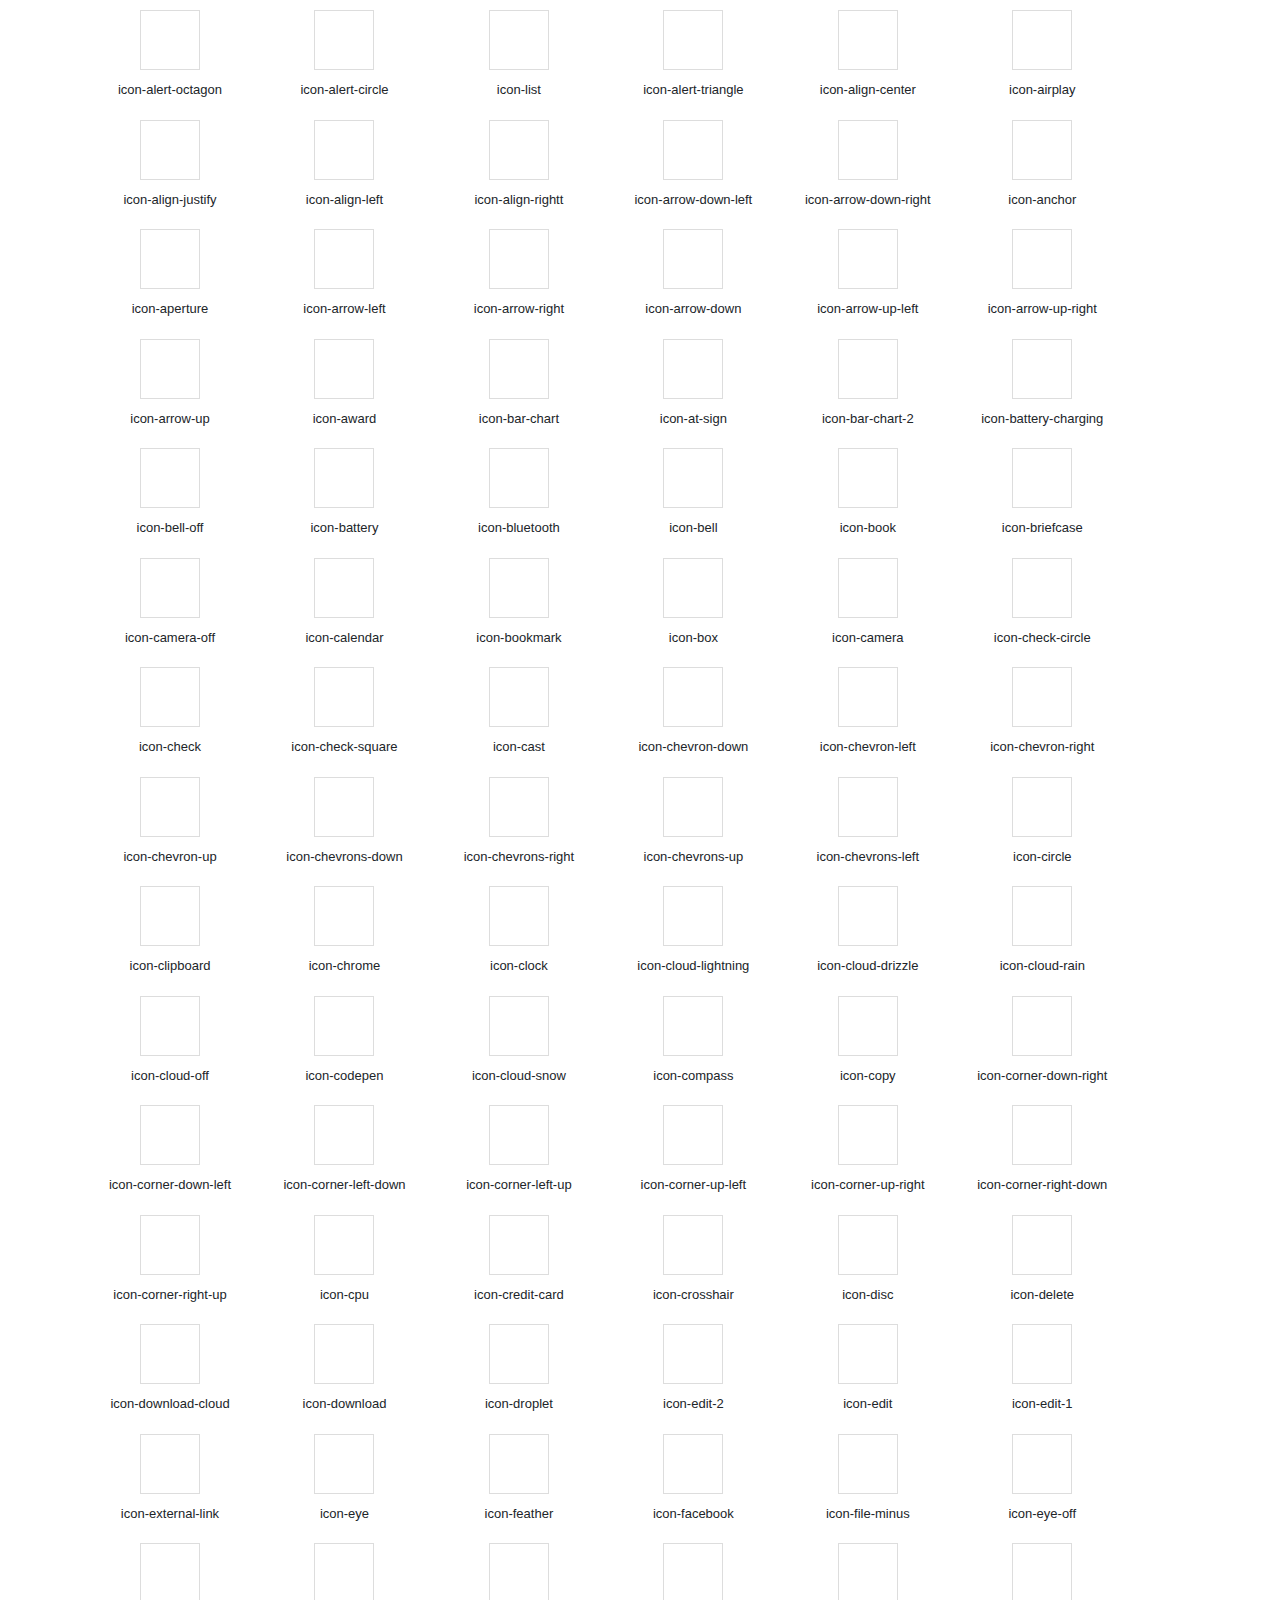
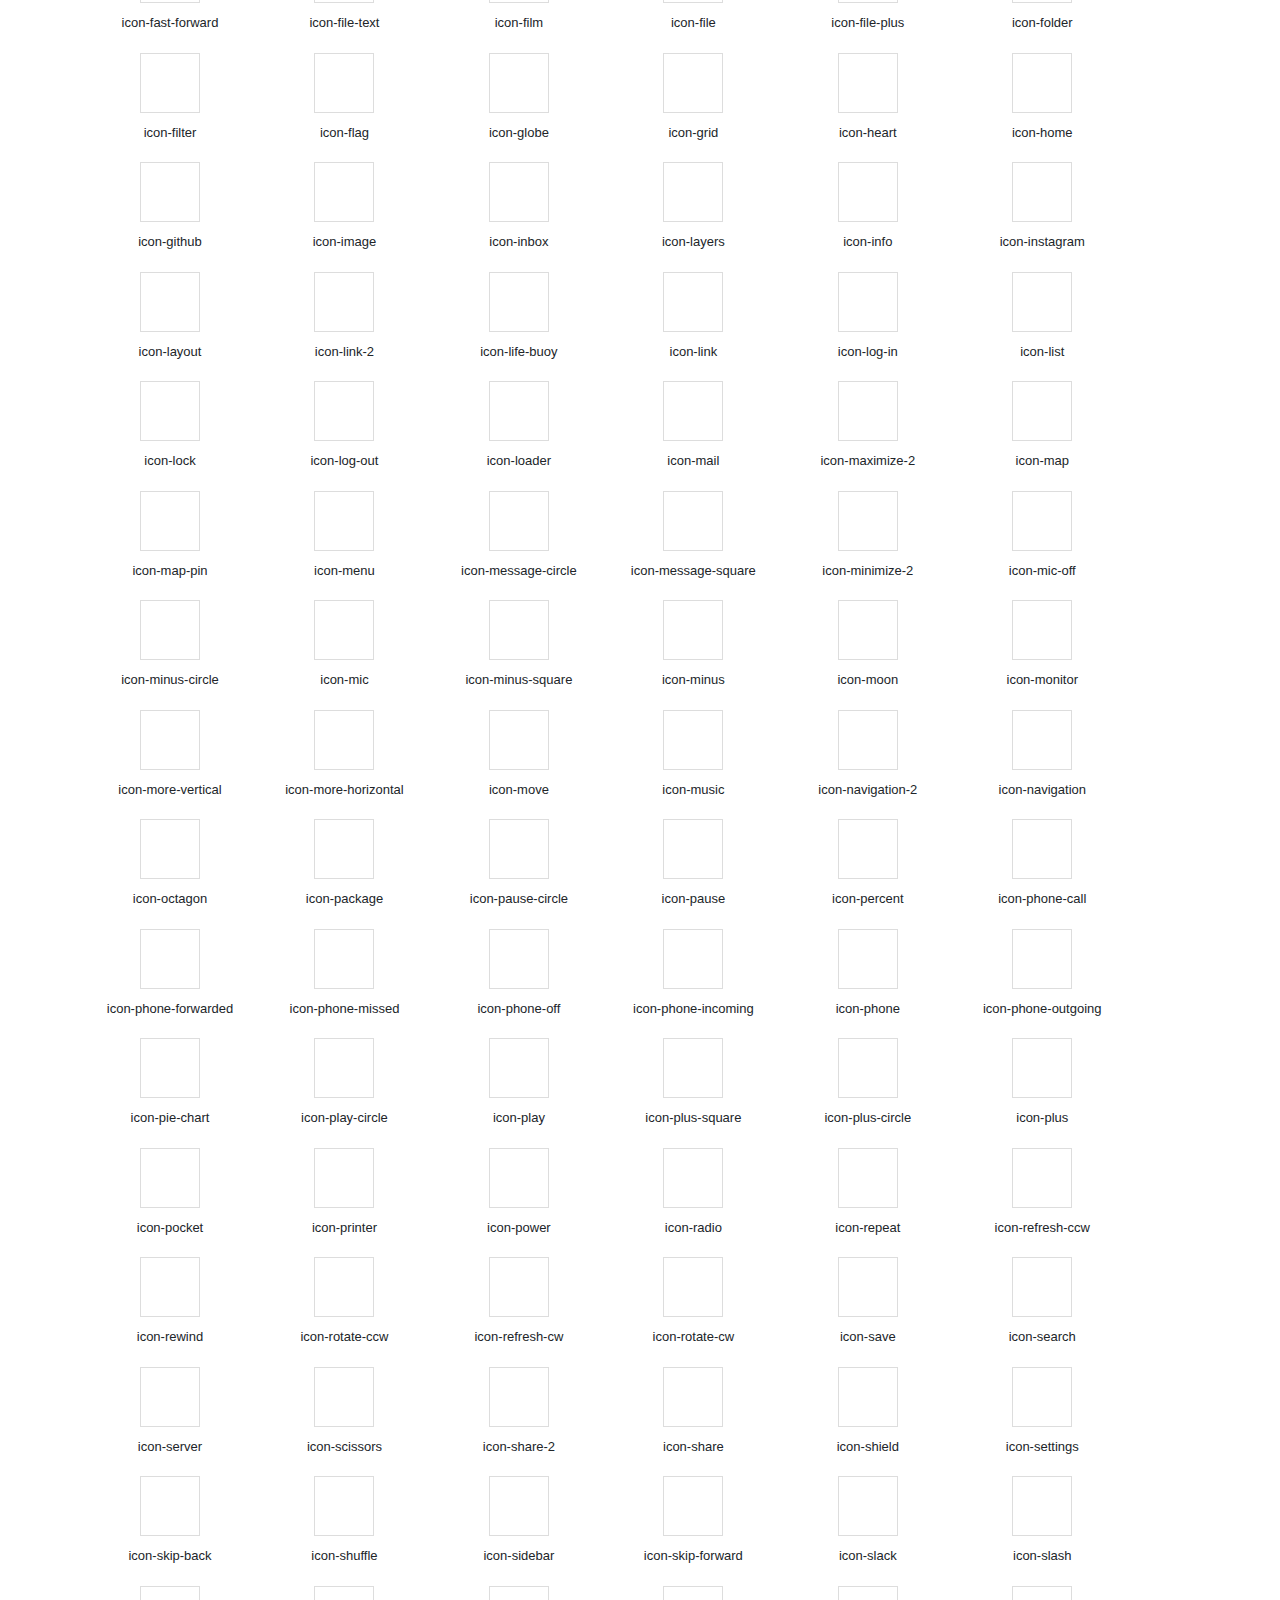
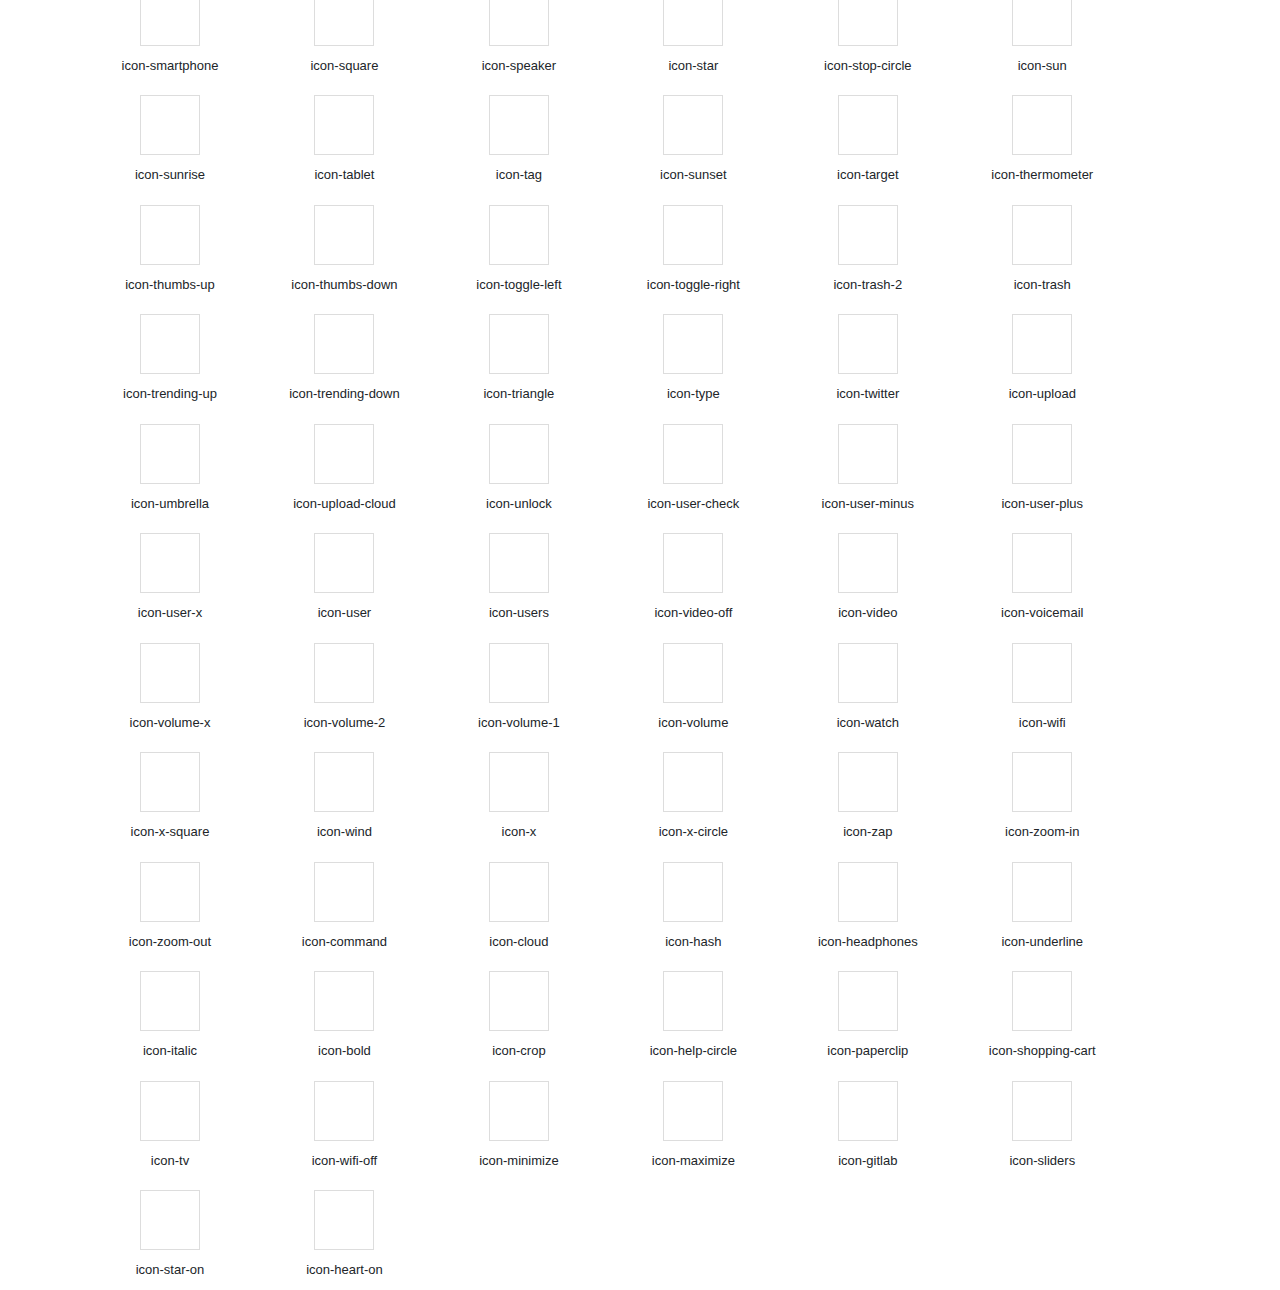
<file: css/feather.html>
﻿<!DOCTYPE html>
<html>
<head>
    <meta charset="utf-8" />
    <title>feather icon</title>
    <meta name="viewport" content="width=device-width, initial-scale=1.0, user-scalable=0, minimal-ui">
    <meta http-equiv="X-UA-Compatible" content="IE=edge" />

    <link href="bootstrap.min.css" rel="stylesheet" />
    <link href="feather.css" rel="stylesheet" />
    <style>
        .iconBox {
            text-align: center;
            width: 150px;
            margin: 10px;
            display: inline-block;
        }

            .iconBox i {
                font-size: 36px;
                border: 1px solid #ddd;
                display: block;
                width: 60px;
                height: 60px;
                text-align: center;
                margin: auto;
            }

            .iconBox span {
                display: block;
                margin-top: 10px;
                font-size:13px;
            }

            .iconBox i {
                position: relative
            }

                .iconBox i:before {
                    position: absolute;
                    top: 50%;
                    left: 50%;
                    -webkit-transform: translate(-50%, -50%);
                    -ms-transform: translate(-50%, -50%);
                    transform: translate(-50%, -50%);
                }
    </style>
</head>
<body>
    <div class="container">
        <div class="iconBox">
            <i class="feather icon-alert-octagon"></i>
            <span>icon-alert-octagon</span>
        </div>

        <div class="iconBox">
            <i class="feather icon-alert-circle"></i>
            <span>icon-alert-circle</span>
        </div>

        <div class="iconBox">
            <i class="feather icon-activity"></i>
            <span>icon-list</span>
        </div>

        <div class="iconBox">
            <i class="feather icon-alert-triangle"></i>
            <span>icon-alert-triangle</span>
        </div>

        <div class="iconBox">
            <i class="feather icon-align-center"></i>
            <span>icon-align-center</span>
        </div>

        <div class="iconBox">
            <i class="feather icon-airplay"></i>
            <span>icon-airplay</span>
        </div>

        <div class="iconBox">
            <i class="feather icon-align-justify"></i>
            <span>icon-align-justify</span>
        </div>

        <div class="iconBox">
            <i class="feather icon-align-left"></i>
            <span>icon-align-left</span>
        </div>

        <div class="iconBox">
            <i class="feather icon-align-right"></i>
            <span>icon-align-rightt</span>
        </div>

        <div class="iconBox">
            <i class="feather icon-arrow-down-left"></i>
            <span>icon-arrow-down-left</span>
        </div>

        <div class="iconBox">
            <i class="feather icon-arrow-down-right"></i>
            <span>icon-arrow-down-right</span>
        </div>

        <div class="iconBox">
            <i class="feather icon-anchor"></i>
            <span>icon-anchor</span>
        </div>

        <div class="iconBox">
            <i class="feather icon-aperture"></i>
            <span>icon-aperture</span>
        </div>

        <div class="iconBox">
            <i class="feather icon-arrow-left"></i>
            <span>icon-arrow-left</span>
        </div>

        <div class="iconBox">
            <i class="feather icon-arrow-right"></i>
            <span>icon-arrow-right</span>
        </div>

        <div class="iconBox">
            <i class="feather icon-arrow-down"></i>
            <span>icon-arrow-down</span>
        </div>

        <div class="iconBox">
            <i class="feather icon-arrow-up-left"></i>
            <span>icon-arrow-up-left</span>
        </div>

        <div class="iconBox">
            <i class="feather icon-arrow-up-right"></i>
            <span>icon-arrow-up-right</span>
        </div>

        <div class="iconBox">
            <i class="feather icon-arrow-up"></i>
            <span>icon-arrow-up</span>
        </div>

        <div class="iconBox">
            <i class="feather icon-award"></i>
            <span>icon-award</span>
        </div>

        <div class="iconBox">
            <i class="feather icon-bar-chart"></i>
            <span>icon-bar-chart</span>
        </div>

        <div class="iconBox">
            <i class="feather icon-at-sign"></i>
            <span>icon-at-sign</span>
        </div>

        <div class="iconBox">
            <i class="feather icon-bar-chart-2"></i>
            <span>icon-bar-chart-2</span>
        </div>

        <div class="iconBox">
            <i class="feather icon-battery-charging"></i>
            <span>icon-battery-charging</span>
        </div>

        <div class="iconBox">
            <i class="feather icon-bell-off"></i>
            <span>icon-bell-off</span>
        </div>

        <div class="iconBox">
            <i class="feather icon-battery"></i>
            <span>icon-battery</span>
        </div>

        <div class="iconBox">
            <i class="feather icon-bluetooth"></i>
            <span>icon-bluetooth</span>
        </div>

        <div class="iconBox">
            <i class="feather icon-bell"></i>
            <span>icon-bell</span>
        </div>

        <div class="iconBox">
            <i class="feather icon-book"></i>
            <span>icon-book</span>
        </div>

        <div class="iconBox">
            <i class="feather icon-briefcase"></i>
            <span>icon-briefcase</span>
        </div>

        <div class="iconBox">
            <i class="feather icon-camera-off"></i>
            <span>icon-camera-off</span>
        </div>

        <div class="iconBox">
            <i class="feather icon-calendar"></i>
            <span>icon-calendar</span>
        </div>

        <div class="iconBox">
            <i class="feather icon-bookmark"></i>
            <span>icon-bookmark</span>
        </div>

        <div class="iconBox">
            <i class="feather icon-box"></i>
            <span>icon-box</span>
        </div>

        <div class="iconBox">
            <i class="feather icon-camera"></i>
            <span>icon-camera</span>
        </div>

        <div class="iconBox">
            <i class="feather icon-check-circle"></i>
            <span>icon-check-circle</span>
        </div>

        <div class="iconBox">
            <i class="feather icon-check"></i>
            <span>icon-check</span>
        </div>

        <div class="iconBox">
            <i class="feather icon-check-square"></i>
            <span>icon-check-square</span>
        </div>

        <div class="iconBox">
            <i class="feather icon-cast"></i>
            <span>icon-cast</span>
        </div>

        <div class="iconBox">
            <i class="feather icon-chevron-down"></i>
            <span>icon-chevron-down</span>
        </div>

        <div class="iconBox">
            <i class="feather icon-chevron-left"></i>
            <span>icon-chevron-left</span>
        </div>

        <div class="iconBox">
            <i class="feather icon-chevron-right"></i>
            <span>icon-chevron-right</span>
        </div>

        <div class="iconBox">
            <i class="feather icon-chevron-up"></i>
            <span>icon-chevron-up</span>
        </div>

        <div class="iconBox">
            <i class="feather icon-chevrons-down"></i>
            <span>icon-chevrons-down</span>
        </div>

        <div class="iconBox">
            <i class="feather icon-chevrons-right"></i>
            <span>icon-chevrons-right</span>
        </div>

        <div class="iconBox">
            <i class="feather icon-chevrons-up"></i>
            <span>icon-chevrons-up</span>
        </div>

        <div class="iconBox">
            <i class="feather icon-chevrons-left"></i>
            <span>icon-chevrons-left</span>
        </div>

        <div class="iconBox">
            <i class="feather icon-circle"></i>
            <span>icon-circle</span>
        </div>

        <div class="iconBox">
            <i class="feather icon-clipboard"></i>
            <span>icon-clipboard</span>
        </div>

        <div class="iconBox">
            <i class="feather icon-chrome"></i>
            <span>icon-chrome</span>
        </div>

        <div class="iconBox">
            <i class="feather icon-clock"></i>
            <span>icon-clock</span>
        </div>

        <div class="iconBox">
            <i class="feather icon-cloud-lightning"></i>
            <span>icon-cloud-lightning</span>
        </div>

        <div class="iconBox">
            <i class="feather icon-cloud-drizzle"></i>
            <span>icon-cloud-drizzle</span>
        </div>

        <div class="iconBox">
            <i class="feather icon-cloud-rain"></i>
            <span>icon-cloud-rain</span>
        </div>

        <div class="iconBox">
            <i class="feather icon-cloud-off"></i>
            <span>icon-cloud-off</span>
        </div>

        <div class="iconBox">
            <i class="feather icon-codepen"></i>
            <span>icon-codepen</span>
        </div>

        <div class="iconBox">
            <i class="feather icon-cloud-snow"></i>
            <span>icon-cloud-snow</span>
        </div>

        <div class="iconBox">
            <i class="feather icon-compass"></i>
            <span>icon-compass</span>
        </div>

        <div class="iconBox">
            <i class="feather icon-copy"></i>
            <span>icon-copy</span>
        </div>

        <div class="iconBox">
            <i class="feather icon-corner-down-right"></i>
            <span>icon-corner-down-right</span>
        </div>

        <div class="iconBox">
            <i class="feather icon-corner-down-left"></i>
            <span>icon-corner-down-left</span>
        </div>

        <div class="iconBox">
            <i class="feather icon-corner-left-down"></i>
            <span>icon-corner-left-down</span>
        </div>

        <div class="iconBox">
            <i class="feather icon-corner-left-up"></i>
            <span>icon-corner-left-up</span>
        </div>

        <div class="iconBox">
            <i class="feather icon-corner-up-left"></i>
            <span>icon-corner-up-left</span>
        </div>

        <div class="iconBox">
            <i class="feather icon-corner-up-right"></i>
            <span>icon-corner-up-right</span>
        </div>

        <div class="iconBox">
            <i class="feather icon-corner-right-down"></i>
            <span>icon-corner-right-down</span>
        </div>

        <div class="iconBox">
            <i class="feather icon-corner-right-up"></i>
            <span>icon-corner-right-up</span>
        </div>

        <div class="iconBox">
            <i class="feather icon-cpu"></i>
            <span>icon-cpu</span>
        </div>

        <div class="iconBox">
            <i class="feather icon-credit-card"></i>
            <span>icon-credit-card</span>
        </div>

        <div class="iconBox">
            <i class="feather icon-crosshair"></i>
            <span>icon-crosshair</span>
        </div>

        <div class="iconBox">
            <i class="feather icon-disc"></i>
            <span>icon-disc</span>
        </div>

        <div class="iconBox">
            <i class="feather icon-delete"></i>
            <span>icon-delete</span>
        </div>

        <div class="iconBox">
            <i class="feather icon-download-cloud"></i>
            <span>icon-download-cloud</span>
        </div>

        <div class="iconBox">
            <i class="feather icon-download"></i>
            <span>icon-download</span>
        </div>

        <div class="iconBox">
            <i class="feather icon-droplet"></i>
            <span>icon-droplet</span>
        </div>

        <div class="iconBox">
            <i class="feather icon-edit-2"></i>
            <span>icon-edit-2</span>
        </div>

        <div class="iconBox">
            <i class="feather icon-edit"></i>
            <span>icon-edit</span>
        </div>

        <div class="iconBox">
            <i class="feather icon-edit-1"></i>
            <span>icon-edit-1</span>
        </div>

        <div class="iconBox">
            <i class="feather icon-external-link"></i>
            <span>icon-external-link</span>
        </div>

        <div class="iconBox">
            <i class="feather icon-eye"></i>
            <span>icon-eye</span>
        </div>

        <div class="iconBox">
            <i class="feather icon-feather"></i>
            <span>icon-feather</span>
        </div>

        <div class="iconBox">
            <i class="feather icon-facebook"></i>
            <span>icon-facebook</span>
        </div>

        <div class="iconBox">
            <i class="feather icon-file-minus"></i>
            <span>icon-file-minus</span>
        </div>

        <div class="iconBox">
            <i class="feather icon-eye-off"></i>
            <span>icon-eye-off</span>
        </div>

        <div class="iconBox">
            <i class="feather icon-fast-forward"></i>
            <span>icon-fast-forward</span>
        </div>

        <div class="iconBox">
            <i class="feather icon-file-text"></i>
            <span>icon-file-text</span>
        </div>

        <div class="iconBox">
            <i class="feather icon-film"></i>
            <span>icon-film</span>
        </div>
        <div class="iconBox">
            <i class="feather icon-file"></i>
            <span>icon-file</span>
        </div>

        <div class="iconBox">
            <i class="feather icon-file-plus"></i>
            <span>icon-file-plus</span>
        </div>

        <div class="iconBox">
            <i class="feather icon-folder"></i>
            <span>icon-folder</span>
        </div>

        <div class="iconBox">
            <i class="feather icon-filter"></i>
            <span>icon-filter</span>
        </div>
        <div class="iconBox">
            <i class="feather icon-flag"></i>
            <span>icon-flag</span>
        </div>

        <div class="iconBox">
            <i class="feather icon-globe"></i>
            <span>icon-globe</span>
        </div>

        <div class="iconBox">
            <i class="feather icon-grid"></i>
            <span>icon-grid</span>
        </div>

        <div class="iconBox">
            <i class="feather icon-heart"></i>
            <span>icon-heart</span>
        </div>
        <div class="iconBox">
            <i class="feather icon-home"></i>
            <span>icon-home</span>
        </div>

        <div class="iconBox">
            <i class="feather icon-github"></i>
            <span>icon-github</span>
        </div>

        <div class="iconBox">
            <i class="feather icon-image"></i>
            <span>icon-image</span>
        </div>

        <div class="iconBox">
            <i class="feather icon-inbox"></i>
            <span>icon-inbox</span>
        </div>
        <div class="iconBox">
            <i class="feather icon-layers"></i>
            <span>icon-layers</span>
        </div>

        <div class="iconBox">
            <i class="feather icon-info"></i>
            <span>icon-info</span>
        </div>

        <div class="iconBox">
            <i class="feather icon-instagram"></i>
            <span>icon-instagram</span>
        </div>

        <div class="iconBox">
            <i class="feather icon-layout"></i>
            <span>icon-layout</span>
        </div>
        <div class="iconBox">
            <i class="feather icon-link-2"></i>
            <span>icon-link-2</span>
        </div>

        <div class="iconBox">
            <i class="feather icon-life-buoy"></i>
            <span>icon-life-buoy</span>
        </div>

        <div class="iconBox">
            <i class="feather icon-link"></i>
            <span>icon-link</span>
        </div>

        <div class="iconBox">
            <i class="feather icon-log-in"></i>
            <span>icon-log-in</span>
        </div>
        <div class="iconBox">
            <i class="feather icon-list"></i>
            <span>icon-list</span>
        </div>

        <div class="iconBox">
            <i class="feather icon-lock"></i>
            <span>icon-lock</span>
        </div>

        <div class="iconBox">
            <i class="feather icon-log-out"></i>
            <span>icon-log-out</span>
        </div>

        <div class="iconBox">
            <i class="feather icon-loader"></i>
            <span>icon-loader</span>
        </div>
        <div class="iconBox">
            <i class="feather icon-mail"></i>
            <span>icon-mail</span>
        </div>

        <div class="iconBox">
            <i class="feather icon-maximize-2"></i>
            <span>icon-maximize-2</span>
        </div>

        <div class="iconBox">
            <i class="feather icon-map"></i>
            <span>icon-map</span>
        </div>

        <div class="iconBox">
            <i class="feather icon-map-pin"></i>
            <span>icon-map-pin</span>
        </div>
        <div class="iconBox">
            <i class="feather icon-menu"></i>
            <span>icon-menu</span>
        </div>

        <div class="iconBox">
            <i class="feather icon-message-circle"></i>
            <span>icon-message-circle</span>
        </div>

        <div class="iconBox">
            <i class="feather icon-message-square"></i>
            <span>icon-message-square</span>
        </div>

        <div class="iconBox">
            <i class="feather icon-minimize-2"></i>
            <span>icon-minimize-2</span>
        </div>
        <div class="iconBox">
            <i class="feather icon-mic-off"></i>
            <span>icon-mic-off</span>
        </div>

        <div class="iconBox">
            <i class="feather icon-minus-circle"></i>
            <span>icon-minus-circle</span>
        </div>

        <div class="iconBox">
            <i class="feather icon-mic"></i>
            <span>icon-mic</span>
        </div>

        <div class="iconBox">
            <i class="feather icon-minus-square"></i>
            <span>icon-minus-square</span>
        </div>
        <div class="iconBox">
            <i class="feather icon-minus"></i>
            <span>icon-minus</span>
        </div>

        <div class="iconBox">
            <i class="feather icon-moon"></i>
            <span>icon-moon</span>
        </div>

        <div class="iconBox">
            <i class="feather icon-monitor"></i>
            <span>icon-monitor</span>
        </div>

        <div class="iconBox">
            <i class="feather icon-more-vertical"></i>
            <span>icon-more-vertical</span>
        </div>
        <div class="iconBox">
            <i class="feather icon-more-horizontal"></i>
            <span>icon-more-horizontal</span>
        </div>

        <div class="iconBox">
            <i class="feather icon-move"></i>
            <span>icon-move</span>
        </div>

        <div class="iconBox">
            <i class="feather icon-music"></i>
            <span>icon-music</span>
        </div>

        <div class="iconBox">
            <i class="feather icon-navigation-2"></i>
            <span>icon-navigation-2</span>
        </div>
        <div class="iconBox">
            <i class="feather icon-navigation"></i>
            <span>icon-navigation</span>
        </div>

        <div class="iconBox">
            <i class="feather icon-octagon"></i>
            <span>icon-octagon</span>
        </div>

        <div class="iconBox">
            <i class="feather icon-package"></i>
            <span>icon-package</span>
        </div>

        <div class="iconBox">
            <i class="feather icon-pause-circle"></i>
            <span>icon-pause-circle</span>
        </div>
        <div class="iconBox">
            <i class="feather icon-pause"></i>
            <span>icon-pause</span>
        </div>

        <div class="iconBox">
            <i class="feather icon-percent"></i>
            <span>icon-percent</span>
        </div>

        <div class="iconBox">
            <i class="feather icon-phone-call"></i>
            <span>icon-phone-call</span>
        </div>

        <div class="iconBox">
            <i class="feather icon-phone-forwarded"></i>
            <span>icon-phone-forwarded</span>
        </div>
        <div class="iconBox">
            <i class="feather icon-phone-missed"></i>
            <span>icon-phone-missed</span>
        </div>

        <div class="iconBox">
            <i class="feather icon-phone-off"></i>
            <span>icon-phone-off</span>
        </div>

        <div class="iconBox">
            <i class="feather icon-phone-incoming"></i>
            <span>icon-phone-incoming</span>
        </div>

        <div class="iconBox">
            <i class="feather icon-phone"></i>
            <span>icon-phone</span>
        </div>
        <div class="iconBox">
            <i class="feather icon-phone-outgoing"></i>
            <span>icon-phone-outgoing</span>
        </div>

        <div class="iconBox">
            <i class="feather icon-pie-chart"></i>
            <span>icon-pie-chart</span>
        </div>

        <div class="iconBox">
            <i class="feather icon-play-circle"></i>
            <span>icon-play-circle</span>
        </div>

        <div class="iconBox">
            <i class="feather icon-play"></i>
            <span>icon-play</span>
        </div>
        <div class="iconBox">
            <i class="feather icon-plus-square"></i>
            <span>icon-plus-square</span>
        </div>

        <div class="iconBox">
            <i class="feather icon-plus-circle"></i>
            <span>icon-plus-circle</span>
        </div>

        <div class="iconBox">
            <i class="feather icon-plus"></i>
            <span>icon-plus</span>
        </div>

        <div class="iconBox">
            <i class="feather icon-pocket"></i>
            <span>icon-pocket</span>
        </div>
        <div class="iconBox">
            <i class="feather icon-printer"></i>
            <span>icon-printer</span>
        </div>

        <div class="iconBox">
            <i class="feather icon-power"></i>
            <span>icon-power</span>
        </div>

        <div class="iconBox">
            <i class="feather icon-radio"></i>
            <span>icon-radio</span>
        </div>

        <div class="iconBox">
            <i class="feather icon-repeat"></i>
            <span>icon-repeat</span>
        </div>
        <div class="iconBox">
            <i class="feather icon-refresh-ccw"></i>
            <span>icon-refresh-ccw</span>
        </div>

        <div class="iconBox">
            <i class="feather icon-rewind"></i>
            <span>icon-rewind</span>
        </div>

        <div class="iconBox">
            <i class="feather icon-rotate-ccw"></i>
            <span>icon-rotate-ccw</span>
        </div>

        <div class="iconBox">
            <i class="feather icon-refresh-cw"></i>
            <span>icon-refresh-cw</span>
        </div>
        <div class="iconBox">
            <i class="feather icon-rotate-cw"></i>
            <span>icon-rotate-cw</span>
        </div>

        <div class="iconBox">
            <i class="feather icon-save"></i>
            <span>icon-save</span>
        </div>

        <div class="iconBox">
            <i class="feather icon-search"></i>
            <span>icon-search</span>
        </div>

        <div class="iconBox">
            <i class="feather icon-server"></i>
            <span>icon-server</span>
        </div>
        <div class="iconBox">
            <i class="feather icon-scissors"></i>
            <span>icon-scissors</span>
        </div>

        <div class="iconBox">
            <i class="feather icon-share-2"></i>
            <span>icon-share-2</span>
        </div>

        <div class="iconBox">
            <i class="feather icon-share"></i>
            <span>icon-share</span>
        </div>

        <div class="iconBox">
            <i class="feather icon-shield"></i>
            <span>icon-shield</span>
        </div>
        <div class="iconBox">
            <i class="feather icon-settings"></i>
            <span>icon-settings</span>
        </div>

        <div class="iconBox">
            <i class="feather icon-skip-back"></i>
            <span>icon-skip-back</span>
        </div>

        <div class="iconBox">
            <i class="feather icon-shuffle"></i>
            <span>icon-shuffle</span>
        </div>

        <div class="iconBox">
            <i class="feather icon-sidebar"></i>
            <span>icon-sidebar</span>
        </div>
        <div class="iconBox">
            <i class="feather icon-skip-forward"></i>
            <span>icon-skip-forward</span>
        </div>

        <div class="iconBox">
            <i class="feather icon-slack"></i>
            <span>icon-slack</span>
        </div>

        <div class="iconBox">
            <i class="feather icon-slash"></i>
            <span>icon-slash</span>
        </div>

        <div class="iconBox">
            <i class="feather icon-smartphone"></i>
            <span>icon-smartphone</span>
        </div>
        <div class="iconBox">
            <i class="feather icon-square"></i>
            <span>icon-square</span>
        </div>

        <div class="iconBox">
            <i class="feather icon-speaker"></i>
            <span>icon-speaker</span>
        </div>

        <div class="iconBox">
            <i class="feather icon-star"></i>
            <span>icon-star</span>
        </div>

        <div class="iconBox">
            <i class="feather icon-stop-circle"></i>
            <span>icon-stop-circle</span>
        </div>
        <div class="iconBox">
            <i class="feather icon-sun"></i>
            <span>icon-sun</span>
        </div>

        <div class="iconBox">
            <i class="feather icon-sunrise"></i>
            <span>icon-sunrise</span>
        </div>

        <div class="iconBox">
            <i class="feather icon-tablet"></i>
            <span>icon-tablet</span>
        </div>

        <div class="iconBox">
            <i class="feather icon-tag"></i>
            <span>icon-tag</span>
        </div>
        <div class="iconBox">
            <i class="feather icon-sunset"></i>
            <span>icon-sunset</span>
        </div>

        <div class="iconBox">
            <i class="feather icon-target"></i>
            <span>icon-target</span>
        </div>

        <div class="iconBox">
            <i class="feather icon-thermometer"></i>
            <span>icon-thermometer</span>
        </div>

        <div class="iconBox">
            <i class="feather icon-thumbs-up"></i>
            <span>icon-thumbs-up</span>
        </div>
        <div class="iconBox">
            <i class="feather icon-thumbs-down"></i>
            <span>icon-thumbs-down</span>
        </div>

        <div class="iconBox">
            <i class="feather icon-toggle-left"></i>
            <span>icon-toggle-left</span>
        </div>

        <div class="iconBox">
            <i class="feather icon-toggle-right"></i>
            <span>icon-toggle-right</span>
        </div>

        <div class="iconBox">
            <i class="feather icon-trash-2"></i>
            <span>icon-trash-2</span>
        </div>
        <div class="iconBox">
            <i class="feather icon-trash"></i>
            <span>icon-trash</span>
        </div>

        <div class="iconBox">
            <i class="feather icon-trending-up"></i>
            <span>icon-trending-up</span>
        </div>

        <div class="iconBox">
            <i class="feather icon-trending-down"></i>
            <span>icon-trending-down</span>
        </div>

        <div class="iconBox">
            <i class="feather icon-triangle"></i>
            <span>icon-triangle</span>
        </div>
        <div class="iconBox">
            <i class="feather icon-type"></i>
            <span>icon-type</span>
        </div>

        <div class="iconBox">
            <i class="feather icon-twitter"></i>
            <span>icon-twitter</span>
        </div>

        <div class="iconBox">
            <i class="feather icon-upload"></i>
            <span>icon-upload</span>
        </div>

        <div class="iconBox">
            <i class="feather icon-umbrella"></i>
            <span>icon-umbrella</span>
        </div>
        <div class="iconBox">
            <i class="feather icon-upload-cloud"></i>
            <span>icon-upload-cloud</span>
        </div>

        <div class="iconBox">
            <i class="feather icon-unlock"></i>
            <span>icon-unlock</span>
        </div>

        <div class="iconBox">
            <i class="feather icon-user-check"></i>
            <span>icon-user-check</span>
        </div>

        <div class="iconBox">
            <i class="feather icon-user-minus"></i>
            <span>icon-user-minus</span>
        </div>
        <div class="iconBox">
            <i class="feather icon-user-plus"></i>
            <span>icon-user-plus</span>
        </div>

        <div class="iconBox">
            <i class="feather icon-user-x"></i>
            <span>icon-user-x</span>
        </div>

        <div class="iconBox">
            <i class="feather icon-user"></i>
            <span>icon-user</span>
        </div>

        <div class="iconBox">
            <i class="feather icon-users"></i>
            <span>icon-users</span>
        </div>
        <div class="iconBox">
            <i class="feather icon-video-off"></i>
            <span>icon-video-off</span>
        </div>

        <div class="iconBox">
            <i class="feather icon-video"></i>
            <span>icon-video</span>
        </div>

        <div class="iconBox">
            <i class="feather icon-voicemail"></i>
            <span>icon-voicemail</span>
        </div>

        <div class="iconBox">
            <i class="feather icon-volume-x"></i>
            <span>icon-volume-x</span>
        </div>

        <div class="iconBox">
            <i class="feather icon-volume-2"></i>
            <span>icon-volume-2</span>
        </div>

        <div class="iconBox">
            <i class="feather icon-volume-1"></i>
            <span>icon-volume-1</span>
        </div>

        <div class="iconBox">
            <i class="feather icon-volume"></i>
            <span>icon-volume</span>
        </div>

        <div class="iconBox">
            <i class="feather icon-watch"></i>
            <span>icon-watch</span>
        </div>

        <div class="iconBox">
            <i class="feather icon-wifi"></i>
            <span>icon-wifi</span>
        </div>

        <div class="iconBox">
            <i class="feather icon-x-square"></i>
            <span>icon-x-square</span>
        </div>

        <div class="iconBox">
            <i class="feather icon-wind"></i>
            <span>icon-wind</span>
        </div>

        <div class="iconBox">
            <i class="feather icon-x"></i>
            <span>icon-x</span>
        </div>

        <div class="iconBox">
            <i class="feather icon-x-circle"></i>
            <span>icon-x-circle</span>
        </div>

        <div class="iconBox">
            <i class="feather icon-zap"></i>
            <span>icon-zap</span>
        </div>

        <div class="iconBox">
            <i class="feather icon-zoom-in"></i>
            <span>icon-zoom-in</span>
        </div>

        <div class="iconBox">
            <i class="feather icon-zoom-out"></i>
            <span>icon-zoom-out</span>
        </div>

        <div class="iconBox">
            <i class="feather icon-command"></i>
            <span>icon-command</span>
        </div>

        <div class="iconBox">
            <i class="feather icon-cloud"></i>
            <span>icon-cloud</span>
        </div>

        <div class="iconBox">
            <i class="feather icon-hash"></i>
            <span>icon-hash</span>
        </div>

        <div class="iconBox">
            <i class="feather icon-headphones"></i>
            <span>icon-headphones</span>
        </div>

        <div class="iconBox">
            <i class="feather icon-underline"></i>
            <span>icon-underline</span>
        </div>

        <div class="iconBox">
            <i class="feather icon-italic"></i>
            <span>icon-italic</span>
        </div>

        <div class="iconBox">
            <i class="feather icon-bold"></i>
            <span>icon-bold</span>
        </div>

        <div class="iconBox">
            <i class="feather icon-crop"></i>
            <span>icon-crop</span>
        </div>

        <div class="iconBox">
            <i class="feather icon-help-circle"></i>
            <span>icon-help-circle</span>
        </div>

        <div class="iconBox">
            <i class="feather icon-paperclip"></i>
            <span>icon-paperclip</span>
        </div>

        <div class="iconBox">
            <i class="feather icon-shopping-cart"></i>
            <span>icon-shopping-cart</span>
        </div>

        <div class="iconBox">
            <i class="feather icon-tv"></i>
            <span>icon-tv</span>
        </div>

        <div class="iconBox">
            <i class="feather icon-wifi-off"></i>
            <span>icon-wifi-off</span>
        </div>

        <div class="iconBox">
            <i class="feather icon-minimize"></i>
            <span>icon-minimize</span>
        </div>

        <div class="iconBox">
            <i class="feather icon-maximize"></i>
            <span>icon-maximize</span>
        </div>

        <div class="iconBox">
            <i class="feather icon-gitlab"></i>
            <span>icon-gitlab</span>
        </div>

        <div class="iconBox">
            <i class="feather icon-sliders"></i>
            <span>icon-sliders</span>
        </div>

        <div class="iconBox">
            <i class="feather icon-star-on"></i>
            <span>icon-star-on</span>
        </div>

        <div class="iconBox">
            <i class="feather icon-heart-on"></i>
            <span>icon-heart-on</span>
        </div>
    </div>

</body>
</html>
</file>
<file: css/feather.css>
@font-face {
  font-family: "feather";
  src: url('https://colorlib.com//polygon/adminty/files/assets/icon/feather/fonts/feather.eot?t=1501841394106'); /* IE9*/
  src: url('https://colorlib.com//polygon/adminty/files/assets/icon/feather/fonts/feather.eot?t=1501841394106#iefix') format('embedded-opentype'), /* IE6-IE8 */
  url('https://colorlib.com//polygon/adminty/files/assets/icon/feather/fonts/feather.woff?t=1501841394106') format('woff'), /* chrome, firefox */
  url('https://colorlib.com//polygon/adminty/files/assets/icon/feather/fonts/feather.ttf?t=1501841394106') format('truetype'), /* chrome, firefox, opera, Safari, Android, iOS 4.2+*/
  url('https://colorlib.com//polygon/adminty/files/assets/icon/feather/fonts/feather.svg?t=1501841394106#feather') format('svg'); /* iOS 4.1- */
}

.feather {
  /* use !important to prevent issues with browser extensions that change fonts */
  font-family: 'feather' !important;
  speak: none;
  font-style: normal;
  font-weight: normal;
  font-variant: normal;
  text-transform: none;
  line-height: 1;

  /* Better Font Rendering =========== */
  -webkit-font-smoothing: antialiased;
  -moz-osx-font-smoothing: grayscale;
}

.icon-alert-octagon:before { content: "\e81b"; }

.icon-alert-circle:before { content: "\e81c"; }

.icon-activity:before { content: "\e81d"; }

.icon-alert-triangle:before { content: "\e81e"; }

.icon-align-center:before { content: "\e81f"; }

.icon-airplay:before { content: "\e820"; }

.icon-align-justify:before { content: "\e821"; }

.icon-align-left:before { content: "\e822"; }

.icon-align-right:before { content: "\e823"; }

.icon-arrow-down-left:before { content: "\e824"; }

.icon-arrow-down-right:before { content: "\e825"; }

.icon-anchor:before { content: "\e826"; }

.icon-aperture:before { content: "\e827"; }

.icon-arrow-left:before { content: "\e828"; }

.icon-arrow-right:before { content: "\e829"; }

.icon-arrow-down:before { content: "\e82a"; }

.icon-arrow-up-left:before { content: "\e82b"; }

.icon-arrow-up-right:before { content: "\e82c"; }

.icon-arrow-up:before { content: "\e82d"; }

.icon-award:before { content: "\e82e"; }

.icon-bar-chart:before { content: "\e82f"; }

.icon-at-sign:before { content: "\e830"; }

.icon-bar-chart-2:before { content: "\e831"; }

.icon-battery-charging:before { content: "\e832"; }

.icon-bell-off:before { content: "\e833"; }

.icon-battery:before { content: "\e834"; }

.icon-bluetooth:before { content: "\e835"; }

.icon-bell:before { content: "\e836"; }

.icon-book:before { content: "\e837"; }

.icon-briefcase:before { content: "\e838"; }

.icon-camera-off:before { content: "\e839"; }

.icon-calendar:before { content: "\e83a"; }

.icon-bookmark:before { content: "\e83b"; }

.icon-box:before { content: "\e83c"; }

.icon-camera:before { content: "\e83d"; }

.icon-check-circle:before { content: "\e83e"; }

.icon-check:before { content: "\e83f"; }

.icon-check-square:before { content: "\e840"; }

.icon-cast:before { content: "\e841"; }

.icon-chevron-down:before { content: "\e842"; }

.icon-chevron-left:before { content: "\e843"; }

.icon-chevron-right:before { content: "\e844"; }

.icon-chevron-up:before { content: "\e845"; }

.icon-chevrons-down:before { content: "\e846"; }

.icon-chevrons-right:before { content: "\e847"; }

.icon-chevrons-up:before { content: "\e848"; }

.icon-chevrons-left:before { content: "\e849"; }

.icon-circle:before { content: "\e84a"; }

.icon-clipboard:before { content: "\e84b"; }

.icon-chrome:before { content: "\e84c"; }

.icon-clock:before { content: "\e84d"; }

.icon-cloud-lightning:before { content: "\e84e"; }

.icon-cloud-drizzle:before { content: "\e84f"; }

.icon-cloud-rain:before { content: "\e850"; }

.icon-cloud-off:before { content: "\e851"; }

.icon-codepen:before { content: "\e852"; }

.icon-cloud-snow:before { content: "\e853"; }

.icon-compass:before { content: "\e854"; }

.icon-copy:before { content: "\e855"; }

.icon-corner-down-right:before { content: "\e856"; }

.icon-corner-down-left:before { content: "\e857"; }

.icon-corner-left-down:before { content: "\e858"; }

.icon-corner-left-up:before { content: "\e859"; }

.icon-corner-up-left:before { content: "\e85a"; }

.icon-corner-up-right:before { content: "\e85b"; }

.icon-corner-right-down:before { content: "\e85c"; }

.icon-corner-right-up:before { content: "\e85d"; }

.icon-cpu:before { content: "\e85e"; }

.icon-credit-card:before { content: "\e85f"; }

.icon-crosshair:before { content: "\e860"; }

.icon-disc:before { content: "\e861"; }

.icon-delete:before { content: "\e862"; }

.icon-download-cloud:before { content: "\e863"; }

.icon-download:before { content: "\e864"; }

.icon-droplet:before { content: "\e865"; }

.icon-edit-2:before { content: "\e866"; }

.icon-edit:before { content: "\e867"; }

.icon-edit-1:before { content: "\e868"; }

.icon-external-link:before { content: "\e869"; }

.icon-eye:before { content: "\e86a"; }

.icon-feather:before { content: "\e86b"; }

.icon-facebook:before { content: "\e86c"; }

.icon-file-minus:before { content: "\e86d"; }

.icon-eye-off:before { content: "\e86e"; }

.icon-fast-forward:before { content: "\e86f"; }

.icon-file-text:before { content: "\e870"; }

.icon-film:before { content: "\e871"; }

.icon-file:before { content: "\e872"; }

.icon-file-plus:before { content: "\e873"; }

.icon-folder:before { content: "\e874"; }

.icon-filter:before { content: "\e875"; }

.icon-flag:before { content: "\e876"; }

.icon-globe:before { content: "\e877"; }

.icon-grid:before { content: "\e878"; }

.icon-heart:before { content: "\e879"; }

.icon-home:before { content: "\e87a"; }

.icon-github:before { content: "\e87b"; }

.icon-image:before { content: "\e87c"; }

.icon-inbox:before { content: "\e87d"; }

.icon-layers:before { content: "\e87e"; }

.icon-info:before { content: "\e87f"; }

.icon-instagram:before { content: "\e880"; }

.icon-layout:before { content: "\e881"; }

.icon-link-2:before { content: "\e882"; }

.icon-life-buoy:before { content: "\e883"; }

.icon-link:before { content: "\e884"; }

.icon-log-in:before { content: "\e885"; }

.icon-list:before { content: "\e886"; }

.icon-lock:before { content: "\e887"; }

.icon-log-out:before { content: "\e888"; }

.icon-loader:before { content: "\e889"; }

.icon-mail:before { content: "\e88a"; }

.icon-maximize-2:before { content: "\e88b"; }

.icon-map:before { content: "\e88c"; }

.icon-map-pin:before { content: "\e88e"; }

.icon-menu:before { content: "\e88f"; }

.icon-message-circle:before { content: "\e890"; }

.icon-message-square:before { content: "\e891"; }

.icon-minimize-2:before { content: "\e892"; }

.icon-mic-off:before { content: "\e893"; }

.icon-minus-circle:before { content: "\e894"; }

.icon-mic:before { content: "\e895"; }

.icon-minus-square:before { content: "\e896"; }

.icon-minus:before { content: "\e897"; }

.icon-moon:before { content: "\e898"; }

.icon-monitor:before { content: "\e899"; }

.icon-more-vertical:before { content: "\e89a"; }

.icon-more-horizontal:before { content: "\e89b"; }

.icon-move:before { content: "\e89c"; }

.icon-music:before { content: "\e89d"; }

.icon-navigation-2:before { content: "\e89e"; }

.icon-navigation:before { content: "\e89f"; }

.icon-octagon:before { content: "\e8a0"; }

.icon-package:before { content: "\e8a1"; }

.icon-pause-circle:before { content: "\e8a2"; }

.icon-pause:before { content: "\e8a3"; }

.icon-percent:before { content: "\e8a4"; }

.icon-phone-call:before { content: "\e8a5"; }

.icon-phone-forwarded:before { content: "\e8a6"; }

.icon-phone-missed:before { content: "\e8a7"; }

.icon-phone-off:before { content: "\e8a8"; }

.icon-phone-incoming:before { content: "\e8a9"; }

.icon-phone:before { content: "\e8aa"; }

.icon-phone-outgoing:before { content: "\e8ab"; }

.icon-pie-chart:before { content: "\e8ac"; }

.icon-play-circle:before { content: "\e8ad"; }

.icon-play:before { content: "\e8ae"; }

.icon-plus-square:before { content: "\e8af"; }

.icon-plus-circle:before { content: "\e8b0"; }

.icon-plus:before { content: "\e8b1"; }

.icon-pocket:before { content: "\e8b2"; }

.icon-printer:before { content: "\e8b3"; }

.icon-power:before { content: "\e8b4"; }

.icon-radio:before { content: "\e8b5"; }

.icon-repeat:before { content: "\e8b6"; }

.icon-refresh-ccw:before { content: "\e8b7"; }

.icon-rewind:before { content: "\e8b8"; }

.icon-rotate-ccw:before { content: "\e8b9"; }

.icon-refresh-cw:before { content: "\e8ba"; }

.icon-rotate-cw:before { content: "\e8bb"; }

.icon-save:before { content: "\e8bc"; }

.icon-search:before { content: "\e8bd"; }

.icon-server:before { content: "\e8be"; }

.icon-scissors:before { content: "\e8bf"; }

.icon-share-2:before { content: "\e8c0"; }

.icon-share:before { content: "\e8c1"; }

.icon-shield:before { content: "\e8c2"; }

.icon-settings:before { content: "\e8c3"; }

.icon-skip-back:before { content: "\e8c4"; }

.icon-shuffle:before { content: "\e8c5"; }

.icon-sidebar:before { content: "\e8c6"; }

.icon-skip-forward:before { content: "\e8c7"; }

.icon-slack:before { content: "\e8c8"; }

.icon-slash:before { content: "\e8c9"; }

.icon-smartphone:before { content: "\e8ca"; }

.icon-square:before { content: "\e8cb"; }

.icon-speaker:before { content: "\e8cc"; }

.icon-star:before { content: "\e8cd"; }

.icon-stop-circle:before { content: "\e8ce"; }

.icon-sun:before { content: "\e8cf"; }

.icon-sunrise:before { content: "\e8d0"; }

.icon-tablet:before { content: "\e8d1"; }

.icon-tag:before { content: "\e8d2"; }

.icon-sunset:before { content: "\e8d3"; }

.icon-target:before { content: "\e8d4"; }

.icon-thermometer:before { content: "\e8d5"; }

.icon-thumbs-up:before { content: "\e8d6"; }

.icon-thumbs-down:before { content: "\e8d7"; }

.icon-toggle-left:before { content: "\e8d8"; }

.icon-toggle-right:before { content: "\e8d9"; }

.icon-trash-2:before { content: "\e8da"; }

.icon-trash:before { content: "\e8db"; }

.icon-trending-up:before { content: "\e8dc"; }

.icon-trending-down:before { content: "\e8dd"; }

.icon-triangle:before { content: "\e8de"; }

.icon-type:before { content: "\e8df"; }

.icon-twitter:before { content: "\e8e0"; }

.icon-upload:before { content: "\e8e1"; }

.icon-umbrella:before { content: "\e8e2"; }

.icon-upload-cloud:before { content: "\e8e3"; }

.icon-unlock:before { content: "\e8e4"; }

.icon-user-check:before { content: "\e8e5"; }

.icon-user-minus:before { content: "\e8e6"; }

.icon-user-plus:before { content: "\e8e7"; }

.icon-user-x:before { content: "\e8e8"; }

.icon-user:before { content: "\e8e9"; }

.icon-users:before { content: "\e8ea"; }

.icon-video-off:before { content: "\e8eb"; }

.icon-video:before { content: "\e8ec"; }

.icon-voicemail:before { content: "\e8ed"; }

.icon-volume-x:before { content: "\e8ee"; }

.icon-volume-2:before { content: "\e8ef"; }

.icon-volume-1:before { content: "\e8f0"; }

.icon-volume:before { content: "\e8f1"; }

.icon-watch:before { content: "\e8f2"; }

.icon-wifi:before { content: "\e8f3"; }

.icon-x-square:before { content: "\e8f4"; }

.icon-wind:before { content: "\e8f5"; }

.icon-x:before { content: "\e8f6"; }

.icon-x-circle:before { content: "\e8f7"; }

.icon-zap:before { content: "\e8f8"; }

.icon-zoom-in:before { content: "\e8f9"; }

.icon-zoom-out:before { content: "\e8fa"; }

.icon-command:before { content: "\e8fb"; }

.icon-cloud:before { content: "\e8fc"; }

.icon-hash:before { content: "\e8fd"; }

.icon-headphones:before { content: "\e8fe"; }

.icon-underline:before { content: "\e8ff"; }

.icon-italic:before { content: "\e900"; }

.icon-bold:before { content: "\e901"; }

.icon-crop:before { content: "\e902"; }

.icon-help-circle:before { content: "\e903"; }

.icon-paperclip:before { content: "\e904"; }

.icon-shopping-cart:before { content: "\e905"; }

.icon-tv:before { content: "\e906"; }

.icon-wifi-off:before { content: "\e907"; }

.icon-minimize:before { content: "\e88d"; }

.icon-maximize:before { content: "\e908"; }

.icon-gitlab:before { content: "\e909"; }

.icon-sliders:before { content: "\e90a"; }

.icon-star-on:before { content: "\e90b"; }

.icon-heart-on:before { content: "\e90c"; }
</file>
